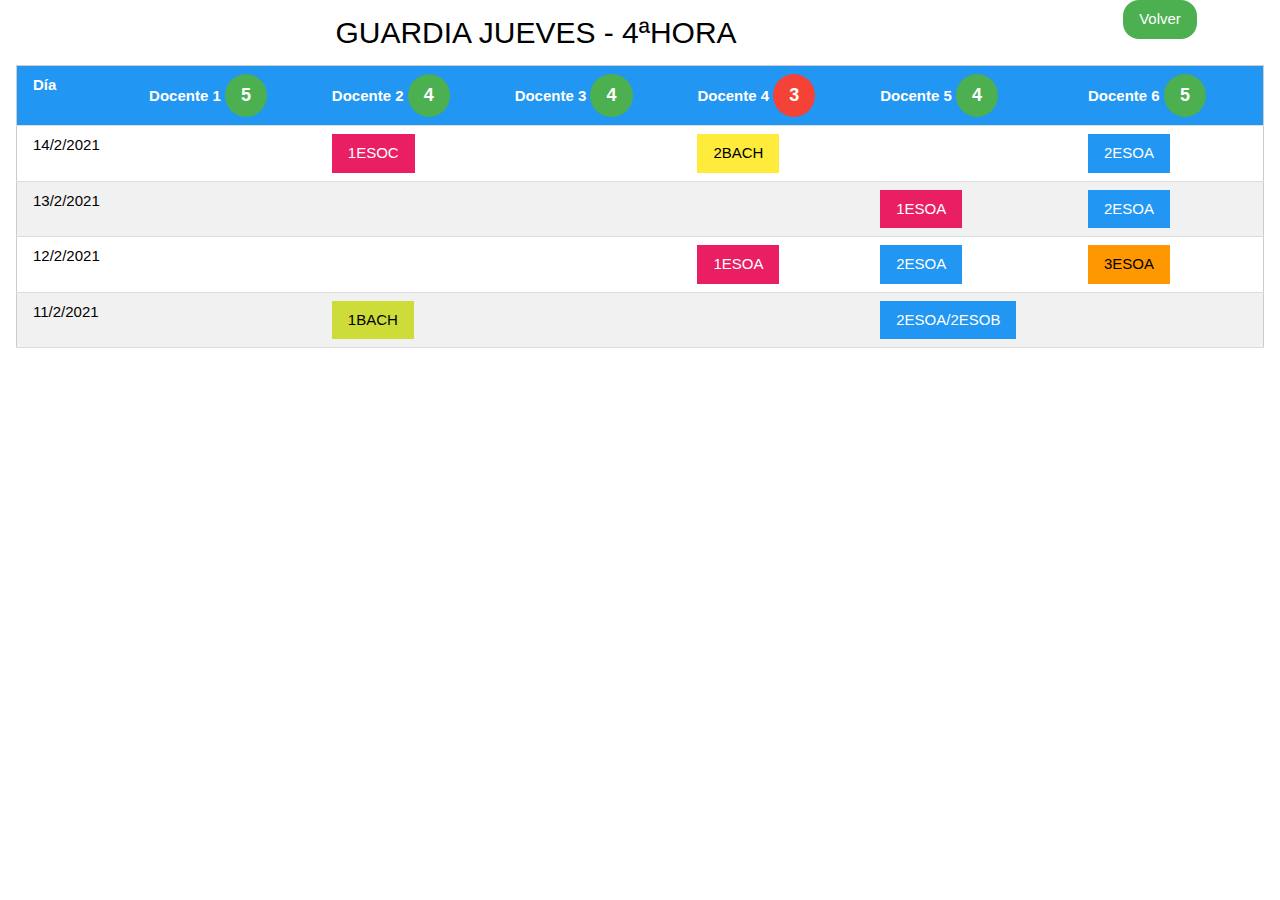
<file: guardias_grupo..html>
<!DOCTYPE html>
<html>
<title>GUARDIAS</title>
<meta name="viewport" content="width=device-width, initial-scale=1">
<link rel="stylesheet" href="https://www.w3schools.com/w3css/4/w3.css">
    
<style>
    .curso{
        border-radius:0%!important;;
        font-size: 15px!important;
    }    
    
</style>
<body>

<div class="w3-container">

<div class="w3-row" >
    <div class="w3-col m10 w3-center">  <h2>GUARDIA JUEVES - 4ªHORA </h2> </div>
    <div class="w3-col m2  w3-center "><a class="w3-button w3-green w3-round-xlarge" href="plantilla.html">Volver </a></div>
  

    </div>    
    
<table class="w3-table w3-bordered w3-striped w3-border">
<thead>
<tr class="w3-blue">
  <th>Día</th>
  <th>Docente 1 <span class="w3-badge w3-large w3-padding w3-green">5</span></th>
  <th>Docente 2 <span class="w3-badge w3-large w3-padding w3-green">4</span></th>
  <th>Docente 3 <span class="w3-badge w3-large w3-padding w3-green">4</span></th>
  <th>Docente 4 <span class="w3-badge w3-large w3-padding w3-red">3</span></th>
  <th>Docente 5 <span class="w3-badge w3-large w3-padding w3-green">4</span></th>
  <th>Docente 6 <span class="w3-badge w3-large w3-padding w3-green">5</span></th>
</tr>
</thead>
<tr>
  <td>14/2/2021</td>
  <td></td>
  <td> <span class="w3-badge w3-large w3-padding w3-pink curso">1ESOC</span></td>
    <td></td>
 <td> <span class="w3-badge w3-large w3-padding w3-yellow curso">2BACH</span></td>
    <td></td>
  <td> <span class="w3-badge w3-large w3-padding w3-blue curso">2ESOA</span></td>
  
</tr>
    <tr>
      <td>13/2/2021</td>
  <td></td>
  <td></td>
    <td></td>
  <td></td>
    <td> <span class="w3-badge w3-large w3-padding w3-pink curso">1ESOA</span></td>
 <td> <span class="w3-badge w3-large w3-padding w3-blue curso">2ESOA</span></td>

</tr>
    <tr>
      <td>12/2/2021</td>
  <td></td>
  <td></td>
    <td></td>
  <td> <span class="w3-badge w3-large w3-padding w3-pink curso">1ESOA</span></td>
    <td> <span class="w3-badge w3-large w3-padding w3-blue curso">2ESOA</span></td>
   <td> <span class="w3-badge w3-large w3-padding w3-orange curso">3ESOA</span></td>
  
</tr>
     <tr>
      <td>11/2/2021</td>
  <td></td>
  <td> <span class="w3-badge w3-large w3-padding w3-lime curso">1BACH</span></td>
    <td></td>
  <td></td>
  <td> <span class="w3-badge w3-large w3-padding w3-blue curso">2ESOA/2ESOB</span></td>
  <td></td>


</tr>

</table>
</div>

</body>
</html>
</file>
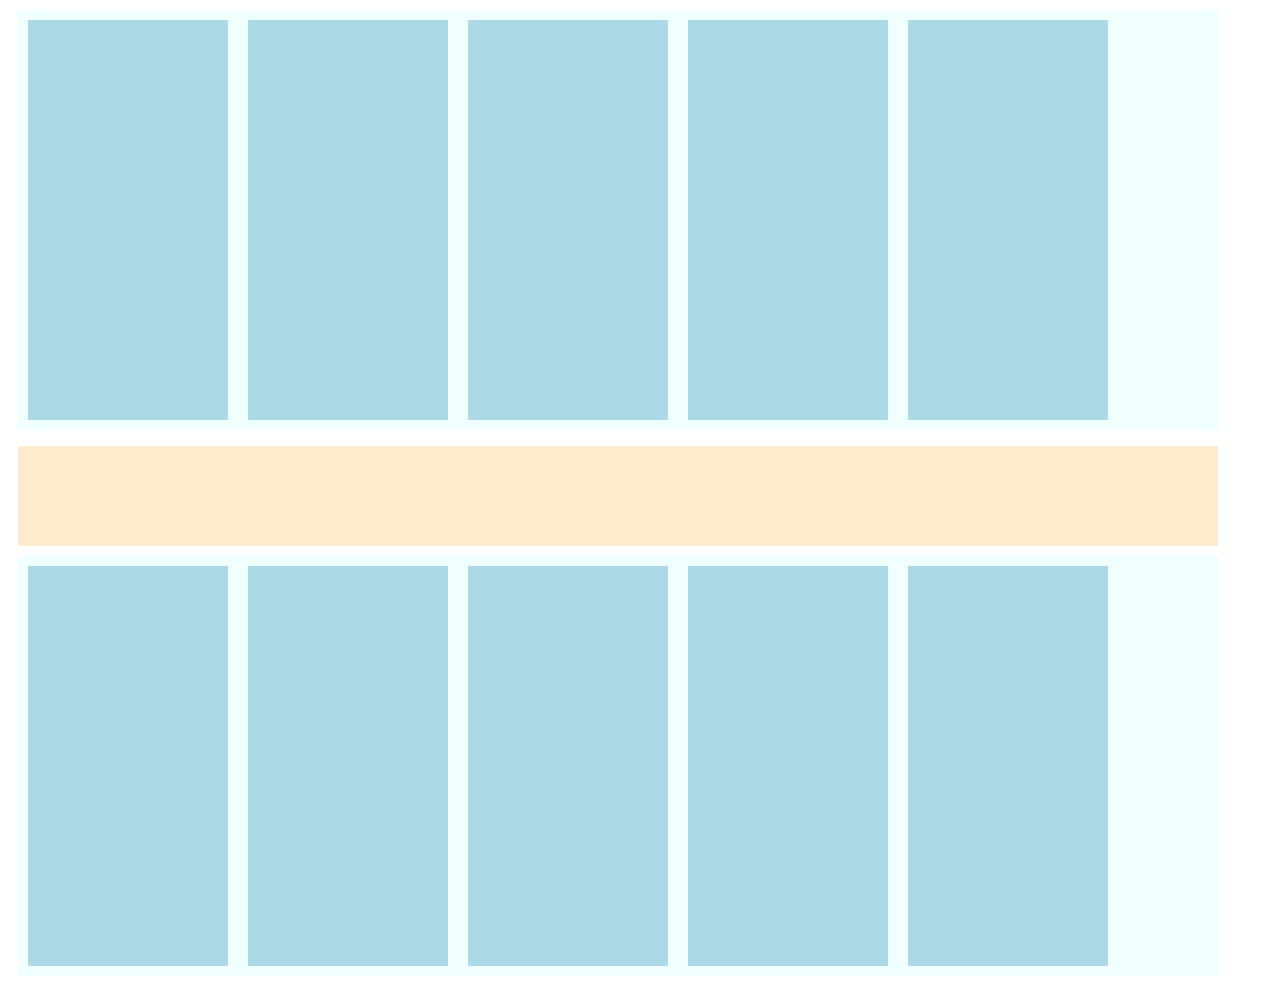
<file: mapa.html>
<style>
.columna {
    background-color: lightblue;
    margin: 10px;
    height: 400px;
    width: 200px;
    float: left;
  }

  .pasillo {
    background-color: blanchedalmond;
    margin: 10px;
    height: 100px;
    width: 1200px;
    
  }

  .norte {
    background-color: azure;
    margin: 10px;
    height: 420px;
    width: 1200px;
    
  }

  .sur {
    background-color: azure;
    margin: 10px;
    height: 420px;
    width: 1200px;
    
  }
</style>

  <!DOCTYPE html>
<html>
<head>
<title>Page Title</title>
</head>
<body>

    <div class="norte">
    <div class="columna">
        <p></p>
        
      </div>
      
      <div class="columna">
        <p></p>
      </div>
      <div class="columna">
        <p></p>
        
      </div>
      <div class="columna">
        <p></p>
        
      </div>
      <div class="columna">
        <p></p>
        
      </div>
    </div>
      <div class="pasillo">
        <p></p>
        
      </div>
      <div class="sur">
        <div class="columna">
            <p></p>
            
          </div>
          
          <div class="columna">
            <p></p>
          </div>
          <div class="columna">
            <p></p>
            
          </div>
          <div class="columna">
            <p></p>
            
          </div>
          <div class="columna">
            <p></p>
            
          </div>
    </div>
</body>
</html>
</file>
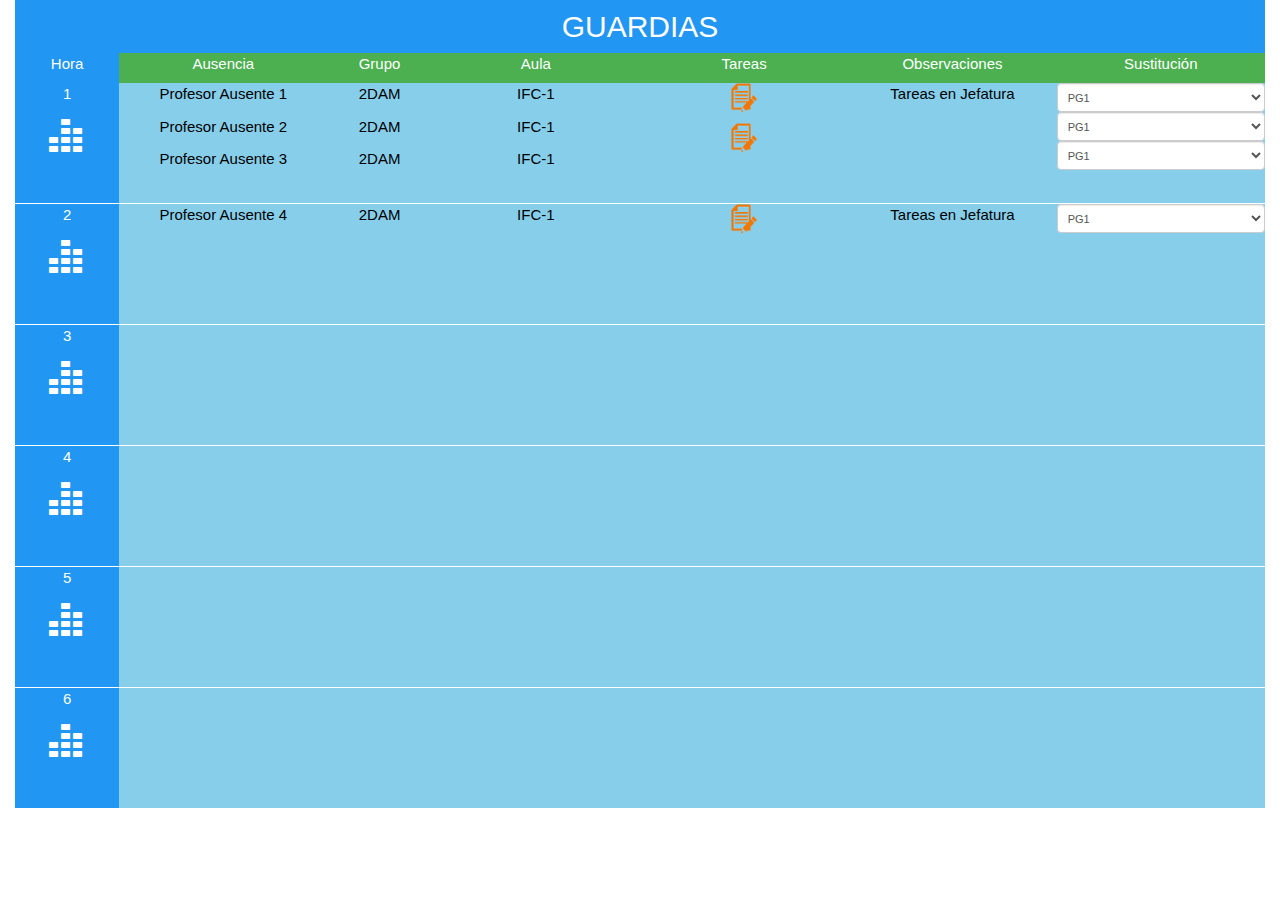
<file: plantilla.html>
<!DOCTYPE html>
<html lang="en">
<head>
  <title>GUARDIAS</title>
  <meta charset="utf-8">
  <meta name="viewport" content="width=device-width, initial-scale=1">
  <link rel="stylesheet" href="https://maxcdn.bootstrapcdn.com/bootstrap/3.4.0/css/bootstrap.min.css">
    <link rel="stylesheet" href="https://www.w3schools.com/w3css/4/w3.css">
  <script src="https://ajax.googleapis.com/ajax/libs/jquery/3.3.1/jquery.min.js"></script>
  <script src="https://maxcdn.bootstrapcdn.com/bootstrap/3.4.0/js/bootstrap.min.js"></script>
    <style>
        .celda{
            height:8em;
        }
        
        .celdaCabecera{
              height:2em;
        }
        .selectPG{
            
            height: 29px;
            padding: 5px 6px;
            font-size: 11px;
        }
        .botonOpcion{
            height: 53px;
        }
        .fila{
            
            border-bottom: 1px solid white;
 
        }
        .fondo{
            background-color: #2196F3!important
        }
    
    </style>
</head>
<body>

<div class="container-fluid">
<div class="w3-row fondo" >
    <div class="w3-col m12 w3-indigo w3-center fondo">  <h2>GUARDIAS</h2></div>
    

    </div>
<div class="w3-row" >
  <div class="w3-col m1 w3-indigo w3-center celdaCabecera fondo"><p>Hora</p></div>
  <div class="w3-col m2 w3-green w3-center celdaCabecera"><p>Ausencia</p></div>
  <div class="w3-col m1 w3-green w3-center celdaCabecera"><p>Grupo</p></div>
  <div class="w3-col m2 w3-green w3-center celdaCabecera"><p>Aula</p></div>
  <div class="w3-col m2 w3-green w3-center celdaCabecera"><p>Tareas</p></div>
    <div class="w3-col m2 w3-green w3-center celdaCabecera"><p>Observaciones</p></div>
  <div class="w3-col m2 w3-green w3-center celdaCabecera"><p>Sustitución</p></div>
</div>
<div class="w3-row fila">
  <div class=" w3-col m1 w3-blue w3-center celda celda"><p>1</p>  <p><a href="tablon_grupo.html"><i class='glyphicon glyphicon-equalizer' style='font-size:36px'></i></a></p></div>
  <div class="w3-col m2 w3-light-blue w3-center celda"><p>Profesor Ausente 1</p>
    <p>Profesor Ausente 2</p>
    <p>Profesor Ausente 3</p></div>
  <div class="w3-col m1 w3-light-blue w3-center celda"><p>2DAM</p><p>2DAM</p><p>2DAM</p></div>
  <div class="w3-col m2 w3-light-blue w3-center celda"><p>IFC-1</p><p>IFC-1</p><p>IFC-1</p></div>
  <div class="w3-col m2 w3-light-blue w3-center celda"><p><img src="imagenes/icono_tarea.png" width="30" height="30"></p><p><img src="imagenes/icono_tarea.png" width="30" height="30"></p></div>
    <div class="w3-col m2 w3-light-blue w3-center celda"><p>Tareas en Jefatura</p></div>
  <div class="w3-col m2 w3-light-blue w3-center celda"><p> <select class="form-control selectPG" id="sel1">
    <option>PG1</option>
    <option>PG2</option>
    <option>PG3</option>
    <option>PG4</option>
  </select>
      <select class="form-control selectPG" id="sel1">
    <option>PG1</option>
    <option>PG2</option>
    <option>PG3</option>
    <option>PG4</option>
  </select>
      <select class="form-control selectPG" id="sel1">
    <option>PG1</option>
    <option>PG2</option>
    <option>PG3</option>
    <option>PG4</option>
  </select>
     
      
      
      </p></div>
</div>
<div class="w3-row fila">
  <div class=" w3-col m1 w3-blue w3-center celda"><p>2</p><p><a href="tablon_grupo.html"><i class='glyphicon glyphicon-equalizer' style='font-size:36px'></i></a></p></div>
  <div class="w3-col m2 w3-light-blue w3-center celda"><p>Profesor Ausente 4</p></div>
  <div class="w3-col m1 w3-light-blue w3-center celda"><p>2DAM</p></div>
  <div class="w3-col m2 w3-light-blue w3-center celda"><p>IFC-1</p></div>
  <div class="w3-col m2 w3-light-blue w3-center celda"><p> <img src="imagenes/icono_tarea.png" width="30" height="30"></p></div>
  <div class="w3-col m2 w3-light-blue w3-center celda"><p>Tareas en Jefatura</p></div>
  <div class="w3-col m2 w3-light-blue w3-center celda"><p> <select class="form-control selectPG" id="sel1">
    <option>PG1</option>
    <option>PG2</option>
    <option>PG3</option>
    <option>PG4</option>
  </select></p></div>
</div>
    <div class="w3-row fila">
  <div class=" w3-col m1 w3-blue w3-center celda"><p>3</p><p><a href="tablon_grupo.html"><i class='glyphicon glyphicon-equalizer' style='font-size:36px'></i></a></p></div>
  <div class="w3-col m2 w3-light-blue w3-center celda"><p></p></div>
  <div class="w3-col m1 w3-light-blue w3-center celda"><p></p></div>
  <div class="w3-col m2 w3-light-blue w3-center celda"><p></p></div>
  <div class="w3-col m2 w3-light-blue w3-center celda"><p></p></div>
  <div class="w3-col m2 w3-light-blue w3-center celda"><p></p></div>
        <div class="w3-col m2 w3-light-blue w3-center celda"><p></p></div>
</div>
    <div class="w3-row fila">
  <div class=" w3-col m1 w3-blue w3-center celda"><p>4</p><p><a href="tablon_grupo.html"><i class='glyphicon glyphicon-equalizer' style='font-size:36px'></i></a></p></div>
  <div class="w3-col m2 w3-light-blue w3-center celda"><p></p></div>
  <div class="w3-col m1 w3-light-blue w3-center celda"><p></p></div>
  <div class="w3-col m2 w3-light-blue w3-center celda"><p></p></div>
  <div class="w3-col m2 w3-light-blue w3-center celda"><p></p></div>
  <div class="w3-col m2 w3-light-blue w3-center celda"><p></p></div>
        <div class="w3-col m2 w3-light-blue w3-center celda"><p></p></div>
</div>
    <div class="w3-row fila">
  <div class=" w3-col m1 w3-blue w3-center celda"><p>5</p><p><a href="tablon_grupo.html"><i class='glyphicon glyphicon-equalizer' style='font-size:36px'></i></a></p></div>
  <div class="w3-col m2 w3-light-blue w3-center celda"><p></p></div>
  <div class="w3-col m1 w3-light-blue w3-center celda"><p></p></div>
  <div class="w3-col m2 w3-light-blue w3-center celda"><p></p></div>
  <div class="w3-col m2 w3-light-blue w3-center celda"><p></p></div>
  <div class="w3-col m2 w3-light-blue w3-center celda"><p></p></div>
        <div class="w3-col m2 w3-light-blue w3-center celda"><p></p></div>
</div>
    <div class="w3-row fila">
  <div class=" w3-col m1 w3-blue w3-center celda"><p>6</p><p><a href="tablon_grupo.html">
      
      
      <i class='glyphicon glyphicon-equalizer' style='font-size:36px'></i></a></p></div>
  <div class="w3-col m2 w3-light-blue w3-center celda"><p></p></div>
  <div class="w3-col m1 w3-light-blue w3-center celda"><p></p></div>
  <div class="w3-col m2 w3-light-blue w3-center celda"><p></p></div>
  <div class="w3-col m2 w3-light-blue w3-center celda"><p></p></div>
  <div class="w3-col m2 w3-light-blue w3-center celda"><p></p></div>
    <div class="w3-col m2 w3-light-blue w3-center celda"><p></p></div>
</div>
</div>

</body>
</html>
</file>
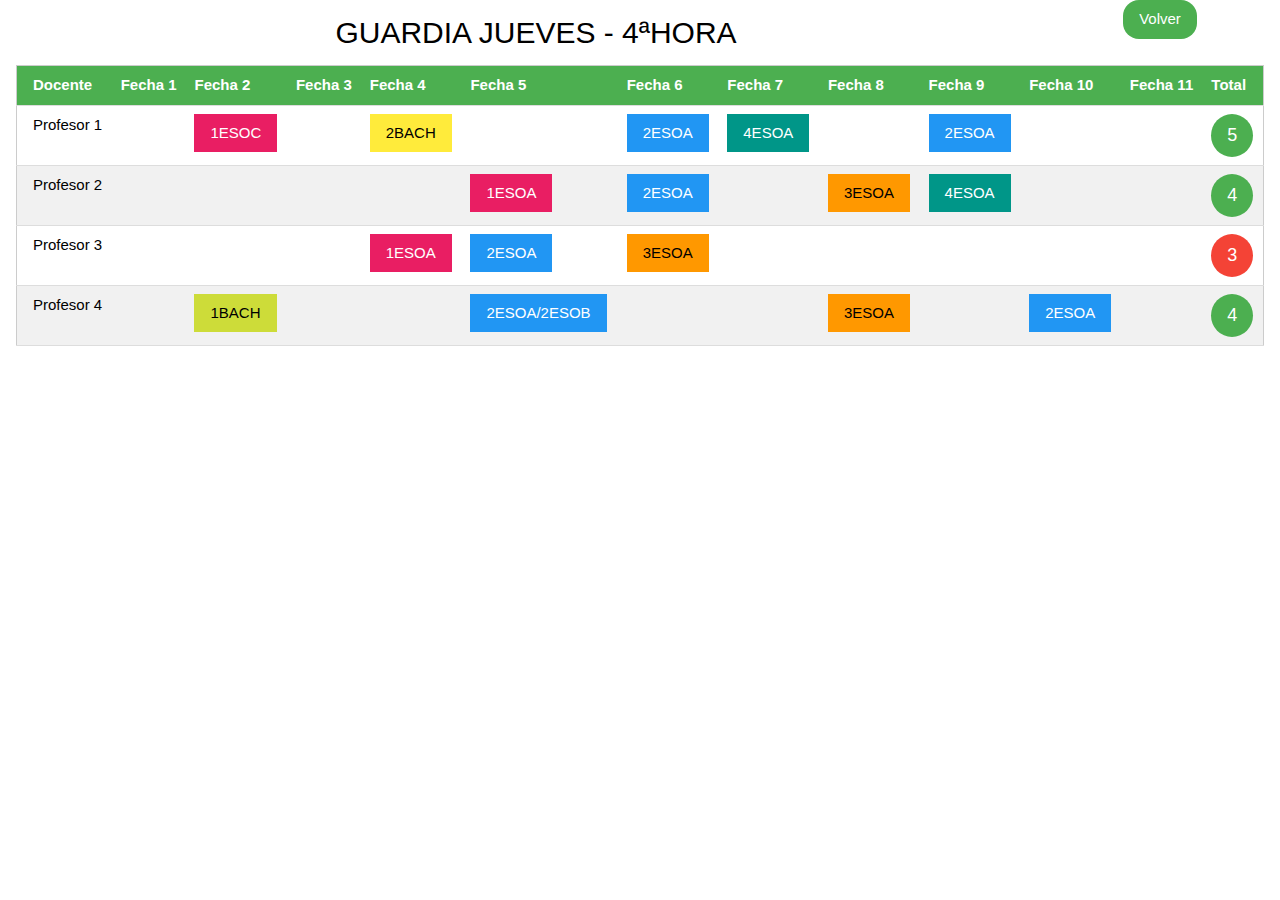
<file: tablon_grupo.html>
<!DOCTYPE html>
<html>
<title>GUARDIAS</title>
<meta name="viewport" content="width=device-width, initial-scale=1">
<link rel="stylesheet" href="https://www.w3schools.com/w3css/4/w3.css">
    
<style>
    .curso{
        border-radius:0%!important;;
        font-size: 15px!important;
    }    
    
</style>
<body>

<div class="w3-container">

<div class="w3-row" >
    <div class="w3-col m10 w3-center">  <h2>GUARDIA JUEVES - 4ªHORA </h2> </div>
    <div class="w3-col m2  w3-center "><a class="w3-button w3-green w3-round-xlarge" href="plantilla.html">Volver </a></div>
  

    </div>    
    
<table class="w3-table w3-bordered w3-striped w3-border">
<thead>
<tr class="w3-green">
  <th>Docente</th>
  <th>Fecha 1</th>
  <th>Fecha 2</th>
 <th>Fecha 3</th>
 <th>Fecha 4</th>
 <th>Fecha 5</th>
 <th>Fecha 6</th>
 <th>Fecha 7</th>
    <th>Fecha 8</th>
    <th>Fecha 9</th>
    <th>Fecha 10</th>
    <th>Fecha 11</th>
    <th>Total</th>
</tr>
</thead>
<tr>
  <td>Profesor 1</td>
  <td></td>
  <td> <span class="w3-badge w3-large w3-padding w3-pink curso">1ESOC</span></td>
    <td></td>
 <td> <span class="w3-badge w3-large w3-padding w3-yellow curso">2BACH</span></td>
    <td></td>
  <td> <span class="w3-badge w3-large w3-padding w3-blue curso">2ESOA</span></td>
    <td> <span class="w3-badge w3-large w3-padding w3-teal curso">4ESOA</span></td>
  <td></td>
    <td> <span class="w3-badge w3-large w3-padding w3-blue curso">2ESOA</span></td>
     <td></td>
    <td></td>
  <td><span class="w3-badge w3-large w3-padding w3-green">5</span></td>
</tr>
    <tr>
  <td>Profesor 2</td>
  <td></td>
  <td></td>
    <td></td>
  <td></td>
    <td> <span class="w3-badge w3-large w3-padding w3-pink curso">1ESOA</span></td>
 <td> <span class="w3-badge w3-large w3-padding w3-blue curso">2ESOA</span></td>
    <td></td>
  <td> <span class="w3-badge w3-large w3-padding w3-orange curso">3ESOA</span></td>
    <td> <span class="w3-badge w3-large w3-padding w3-teal curso">4ESOA</span></td>
         <td></td>
    <td></td>
  <td><span class="w3-badge w3-large w3-padding w3-green">4</span></td>
</tr>
    <tr>
  <td>Profesor 3</td>
  <td></td>
  <td></td>
    <td></td>
  <td> <span class="w3-badge w3-large w3-padding w3-pink curso">1ESOA</span></td>
    <td> <span class="w3-badge w3-large w3-padding w3-blue curso">2ESOA</span></td>
   <td> <span class="w3-badge w3-large w3-padding w3-orange curso">3ESOA</span></td>
    <td></td>
  <td></td>
    <td></td>
         <td></td>
    <td></td>
  <td><span class="w3-badge w3-large w3-padding w3-red">3</span></td>
</tr>
     <tr>
  <td>Profesor 4</td>
  <td></td>
  <td> <span class="w3-badge w3-large w3-padding w3-lime curso">1BACH</span></td>
    <td></td>
  <td></td>
  <td> <span class="w3-badge w3-large w3-padding w3-blue curso">2ESOA/2ESOB</span></td>
  <td></td>
    <td></td>
  <td> <span class="w3-badge w3-large w3-padding w3-orange curso">3ESOA</span></td>
    <td></td>
         <td> <span class="w3-badge w3-large w3-padding w3-blue curso">2ESOA</span></td>
    <td></td>
  <td><span class="w3-badge w3-large w3-padding w3-green">4</span></td>
</tr>

</table>
</div>

</body>
</html>
</file>
